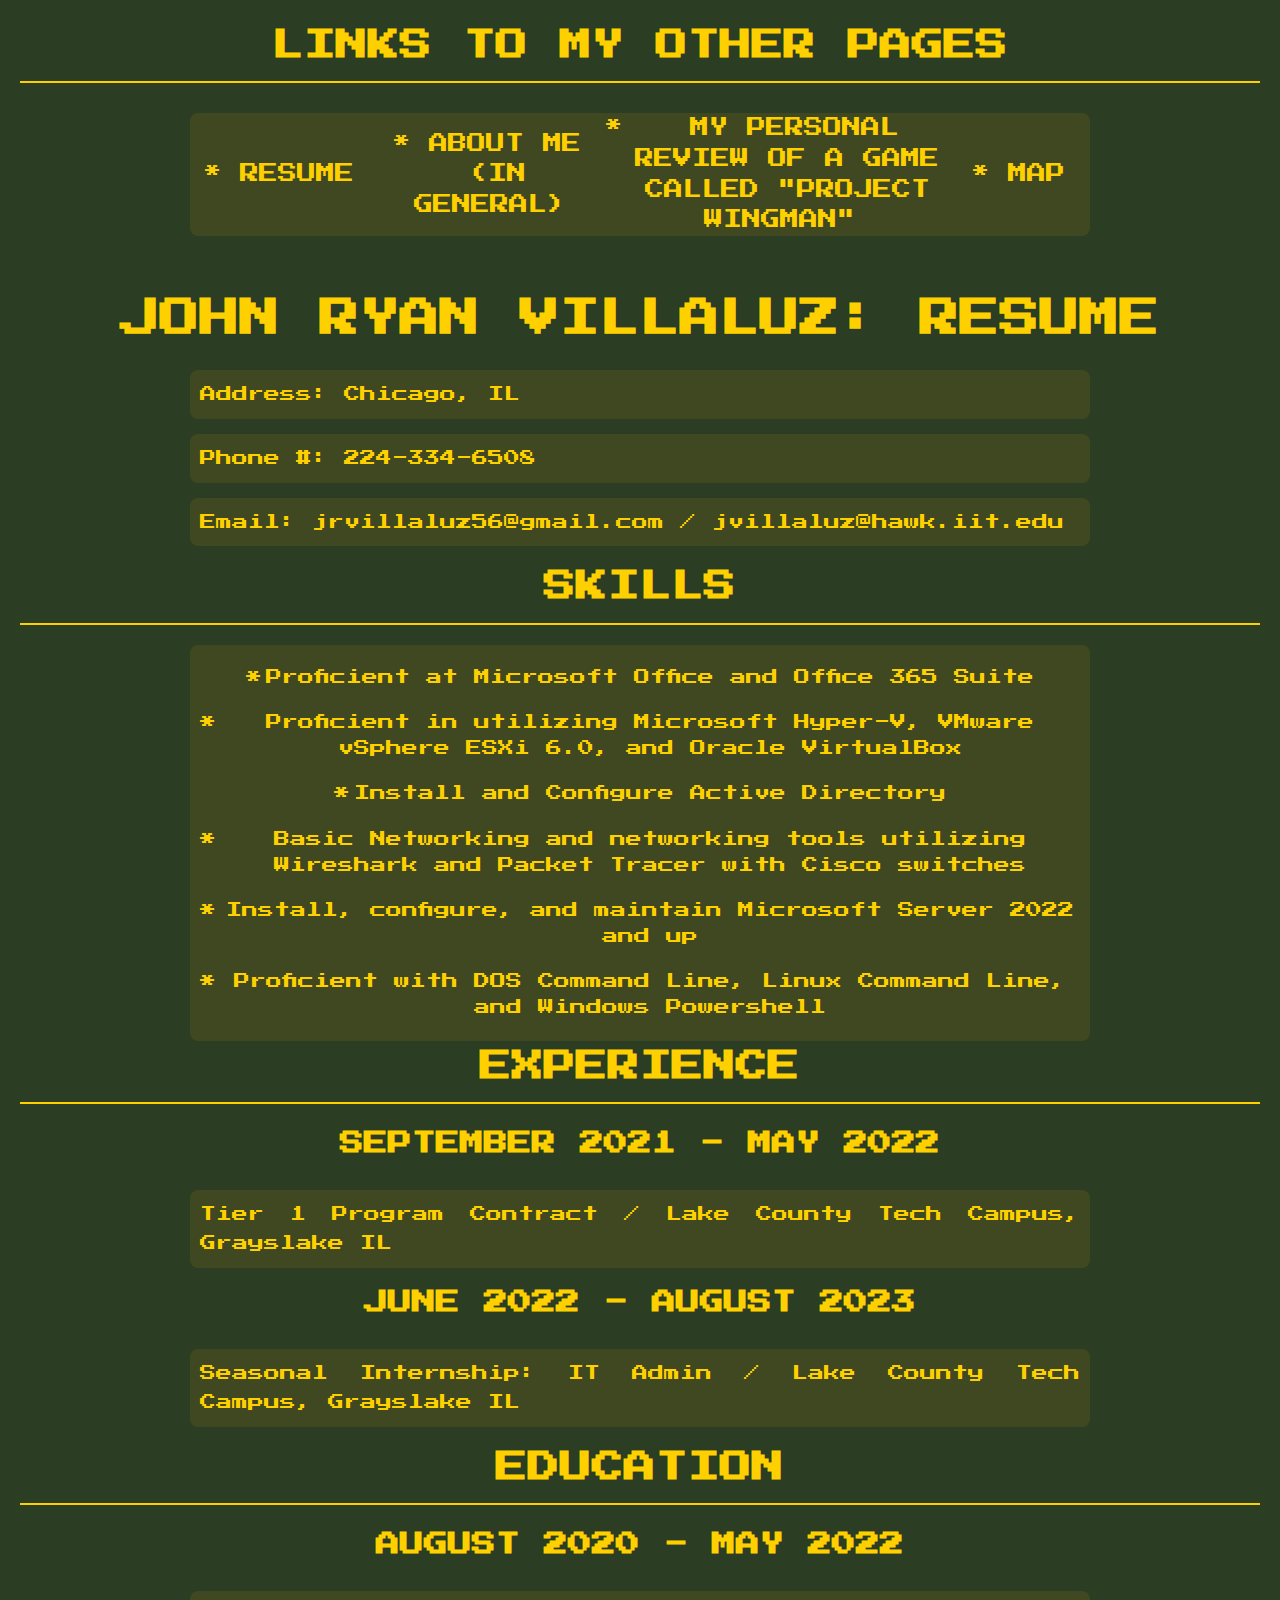
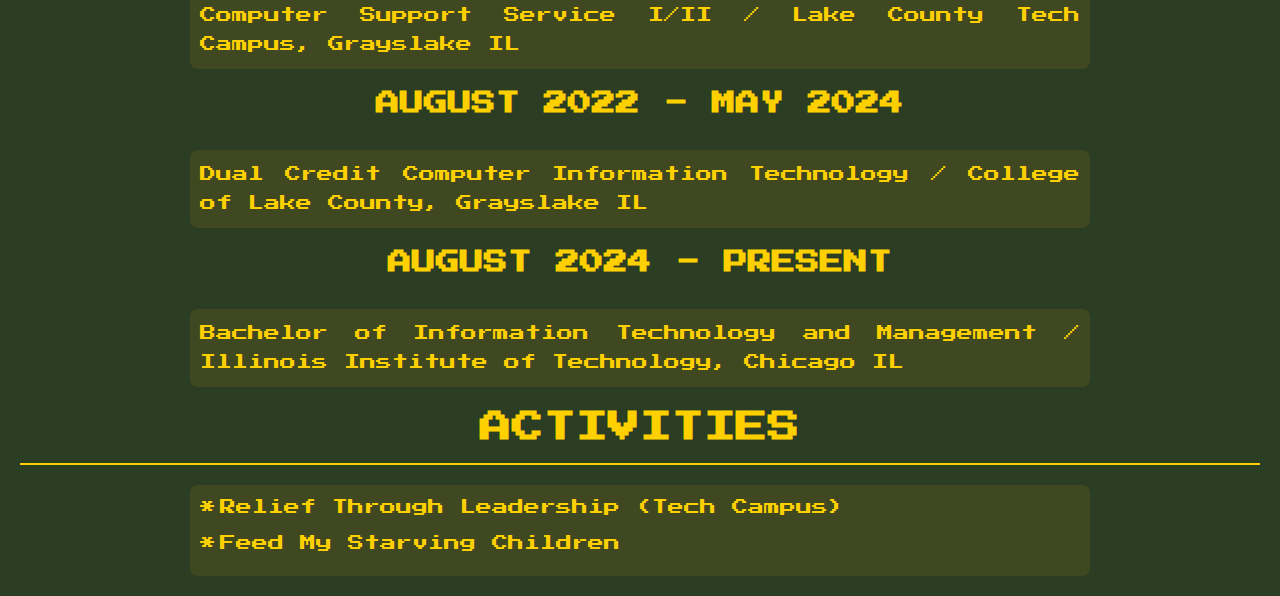
<file: index.html>
<!DOCTYPE html>
<html lang="en">
<head>
  <meta charset="utf-8">
  <title>JRV Resume</title>
	<link rel="stylesheet" href="css/reset.css">
	<link rel="stylesheet" href="css/styles.css">
</head>

<body>
	<section class="links">
		<h2>Links To My Other Pages</h2>
		<nav>
			<ul id="bul1">
				<li><a href="index.html">Resume</a></li>
				<li><a href="aboutme.html">About Me (in general)</a></li>
				<li><a href="projectwingmanreview.html">My personal review of a game called "Project Wingman"</a></li>
				<li><a href="googlemaps.html">Map</a></li>
			</ul>
		</nav>
	</section>
  <h1>John Ryan Villaluz: Resume</h1>
  <p>Address: Chicago, IL</p>
  <p>Phone #: 224-334-6508</p>
  <p>Email: jrvillaluz56@gmail.com / jvillaluz@hawk.iit.edu</p>
	<section class="Skills">
		<h2>Skills</h2>
		<ul id="bul2">
			<li>Proficient at Microsoft Office and Office 365 Suite</li>
			<li>Proficient in utilizing Microsoft Hyper-V, VMware vSphere ESXi 6.0, and Oracle VirtualBox</li>
			<li>Install and Configure Active Directory</li>
			<li>Basic Networking and networking tools utilizing Wireshark and Packet Tracer with Cisco switches</li>
			<li>Install, configure, and maintain Microsoft Server 2022 and up</li>
			<li>Proficient with DOS Command Line, Linux Command Line, and Windows Powershell</li>
		</ul>
	</section>
	<section class="Experience">
		<h2>Experience</h2>
		<h3>September 2021 - May 2022</h3>
		<p>Tier 1 Program Contract / Lake County Tech Campus, Grayslake IL</p>
		<h3>June 2022 - August 2023</h3>
		<p>Seasonal Internship: IT Admin / Lake County Tech Campus, Grayslake IL</p>
		<h2>Education</h2>
		<h3>August 2020 - May 2022</h3>
		<div>
		<p>Computer Support Service I/II / Lake County Tech Campus, Grayslake IL</p>
		</div>
		<h3>August 2022 - May 2024</h3>
		<div>
		<p>Dual Credit Computer Information Technology / College of Lake County, Grayslake IL</p>
		</div>
		<h3>August 2024 - Present</h3>
		<div>
		<p>Bachelor of Information Technology and Management / Illinois Institute of Technology, Chicago IL</p>
		</div>
	<section class="Activities">
		<h2>Activities</h2>
		<ul>
			<li>Relief Through Leadership (Tech Campus)</li>
			<li>Feed My Starving Children</li>
		</ul>
	</section>
</body>
</html>
</file>
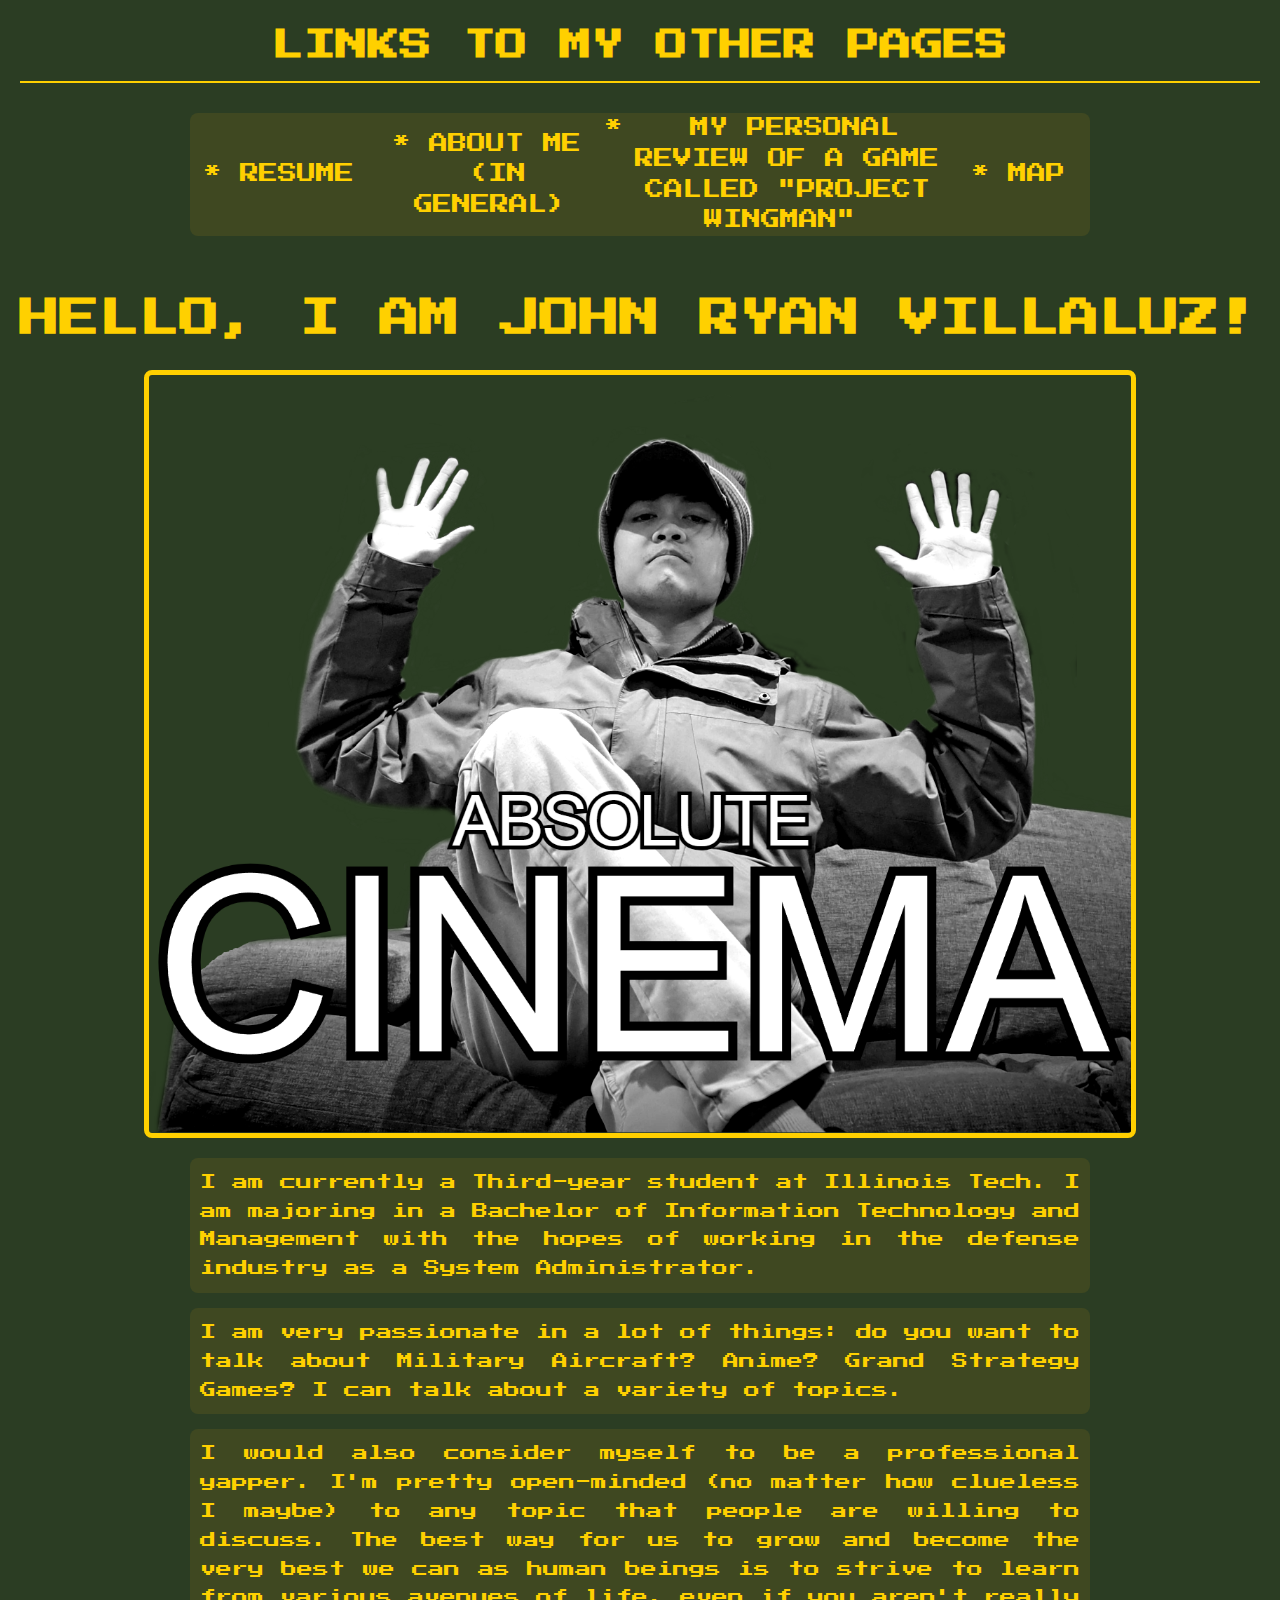
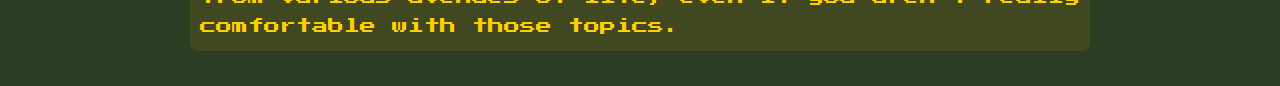
<file: aboutme.html>
<!DOCTYPE html>
<html lang="en">
<head>
  <meta charset="utf-8">
  <title>JRV About Me</title>
	<link rel="stylesheet" href="css/reset.css">
	<link rel="stylesheet" href="css/styles.css">
</head>

<body>
	<section class="links">
		<h2>Links To My Other Pages</h2>
		<nav>
			<ul id="bul1">
				<li><a href="index.html">Resume</a></li>
				<li><a href="aboutme.html">About Me (in general)</a></li>
				<li><a href="projectwingmanreview.html">My personal review of a game called "Project Wingman"</a></li>
				<li><a href="googlemaps.html">Map</a></li>
			</ul>
		</nav>
	</section>
  <h1>Hello, I am John Ryan Villaluz!</h1>
  <img src="images/absolutecinema.png" alt="It is a picture of John Villaluz holding up his hands making the absolute cinema meme">
  <p>I am currently a Third-year student at Illinois Tech. I am majoring in a Bachelor of Information Technology and Management with the hopes of working in the defense industry as a System Administrator.
  <p>I am very passionate in a lot of things: do you want to talk about Military Aircraft? Anime? Grand Strategy Games? I can talk about a variety of topics.</p>
  <p>I would also consider myself to be a professional yapper. I'm pretty open-minded (no matter how clueless I maybe) to any topic that people are willing to discuss. The best way for us to grow and become the very best we can as human beings is to strive to learn from various avenues of life, even if you aren't really comfortable with those topics.</p>
</body>
</html>
</file>
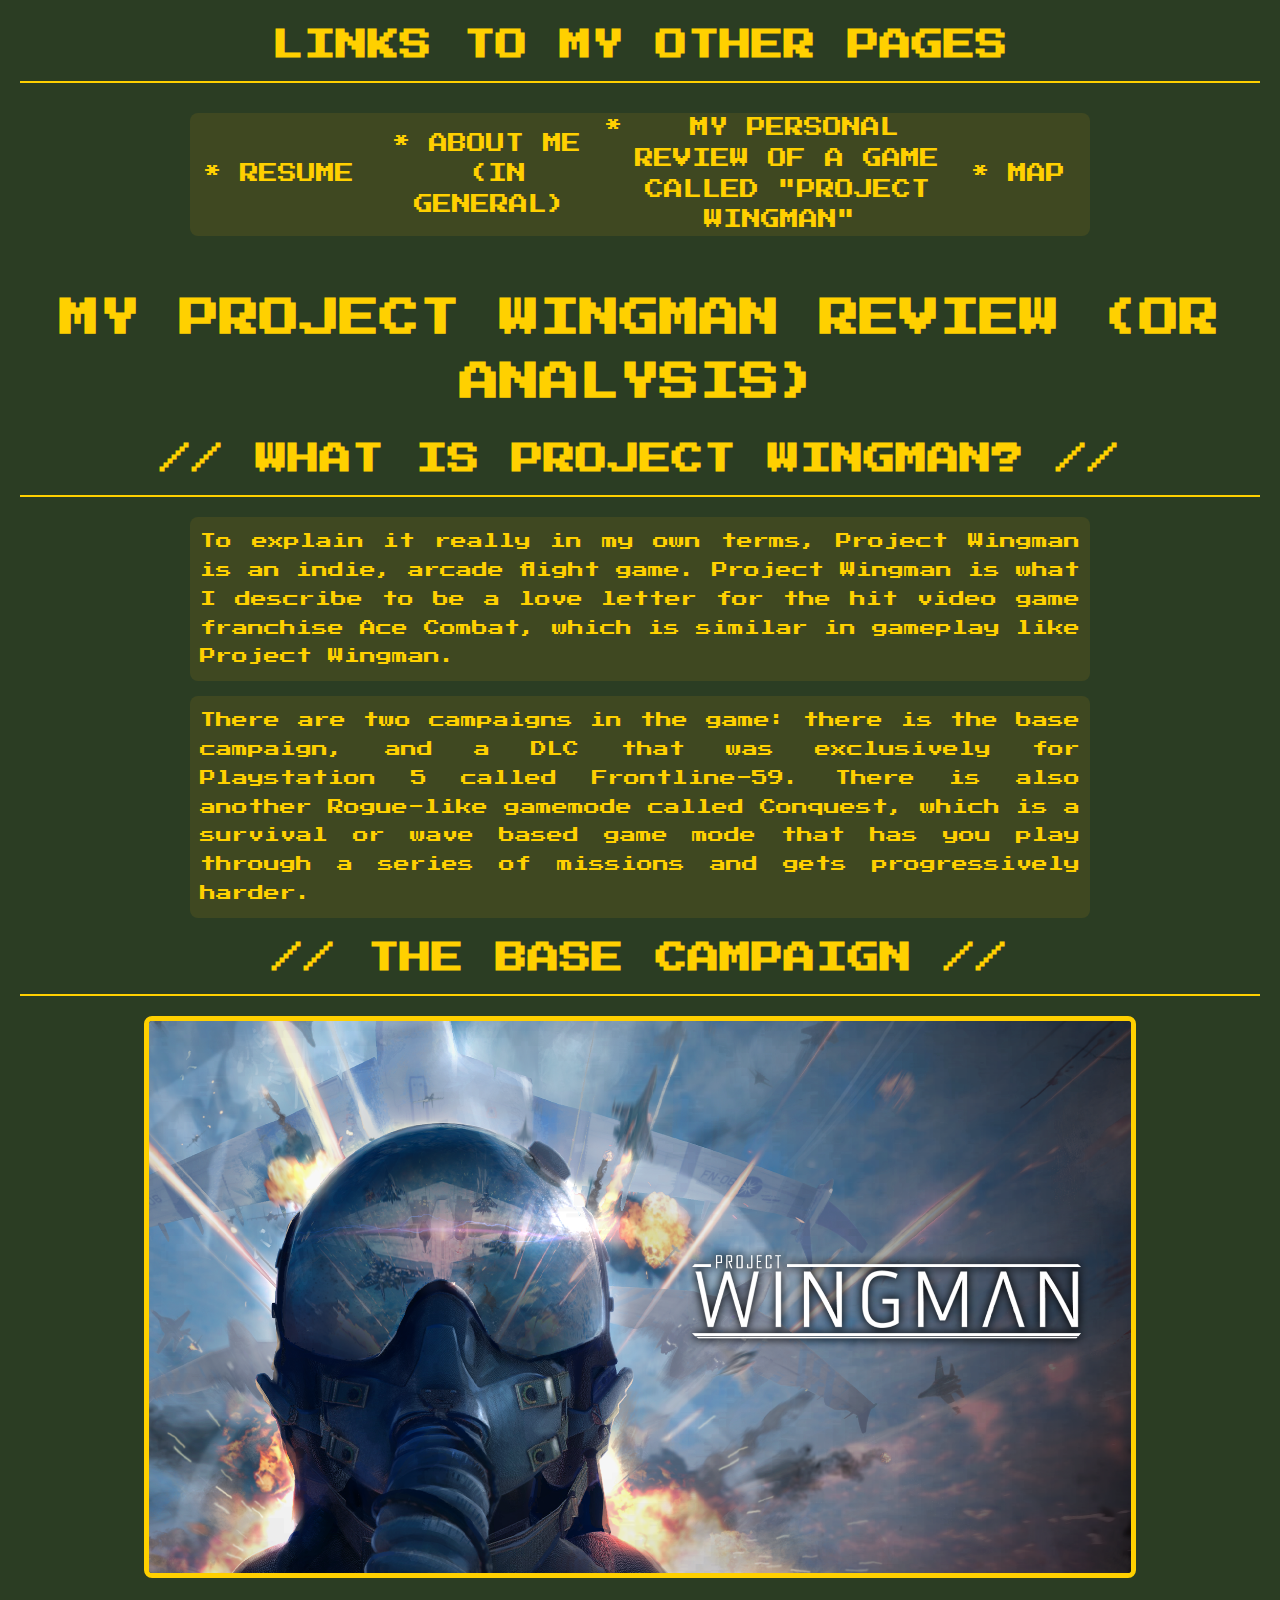
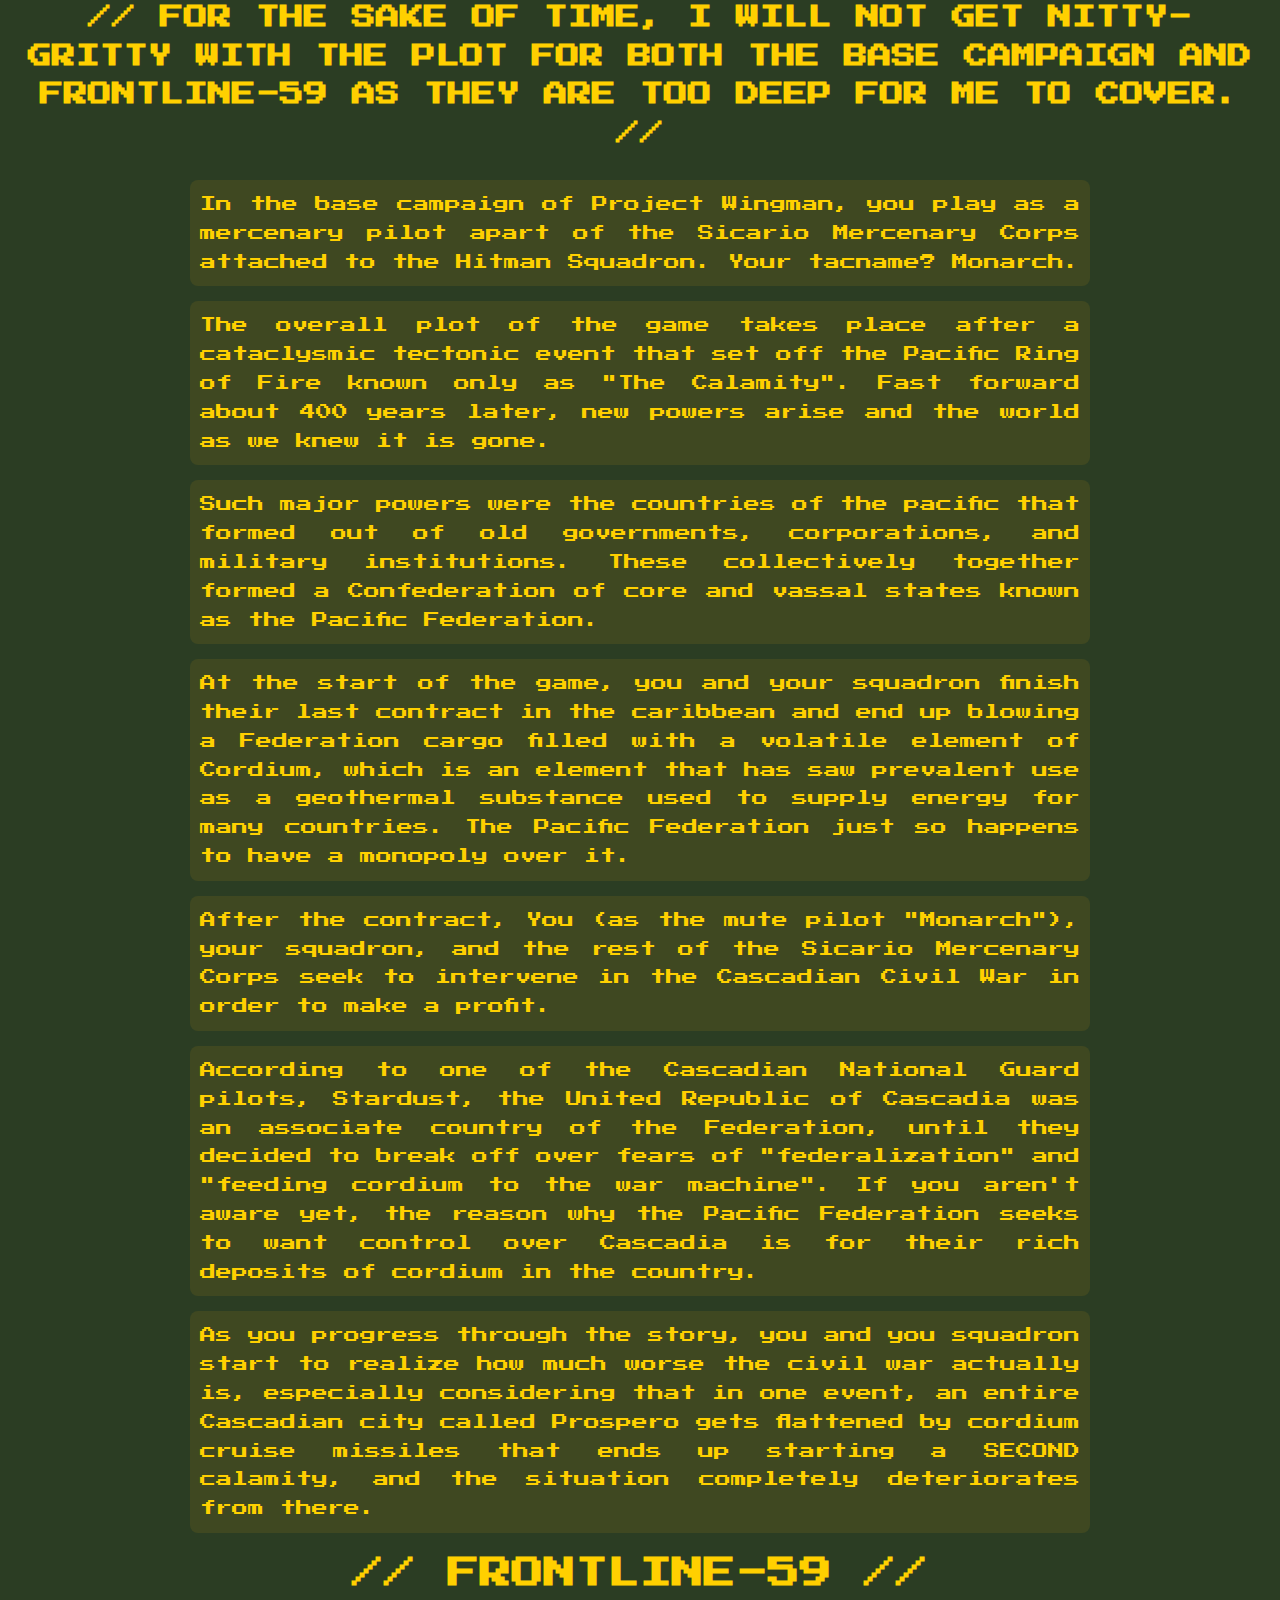
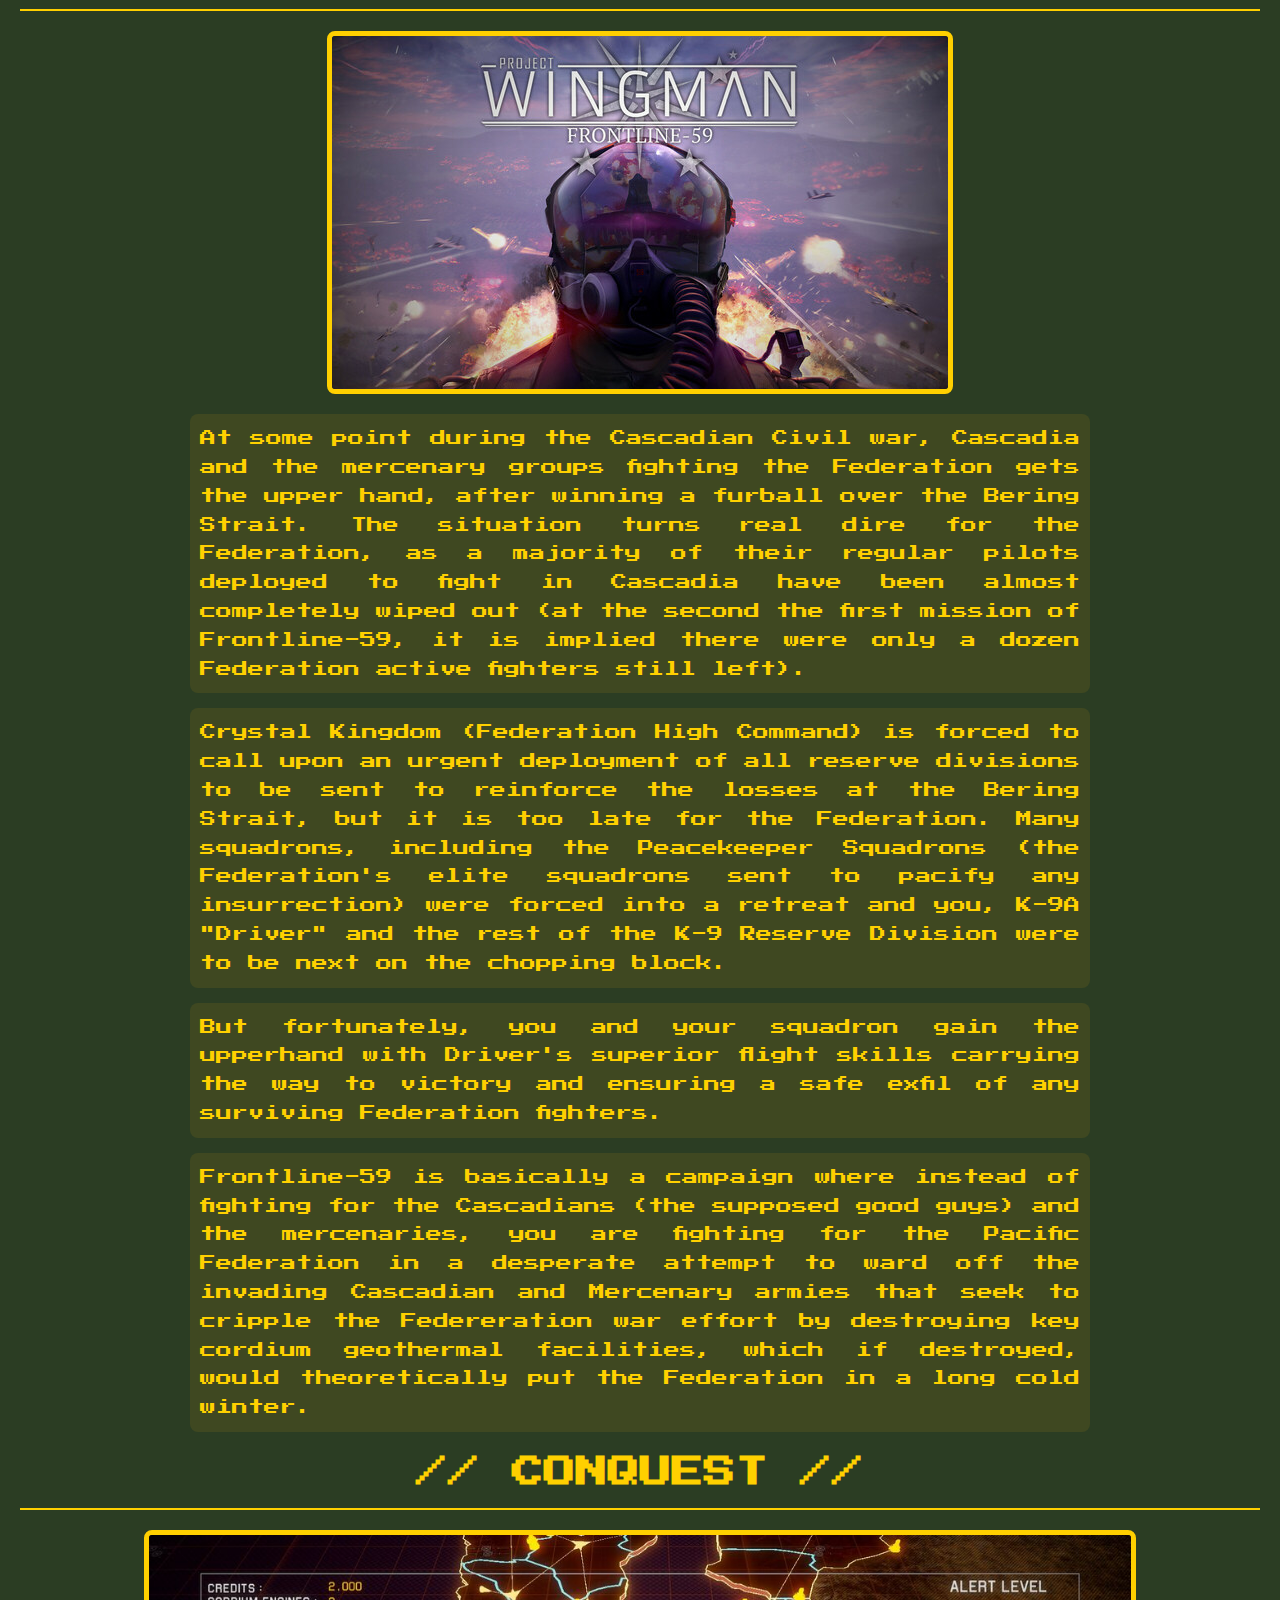
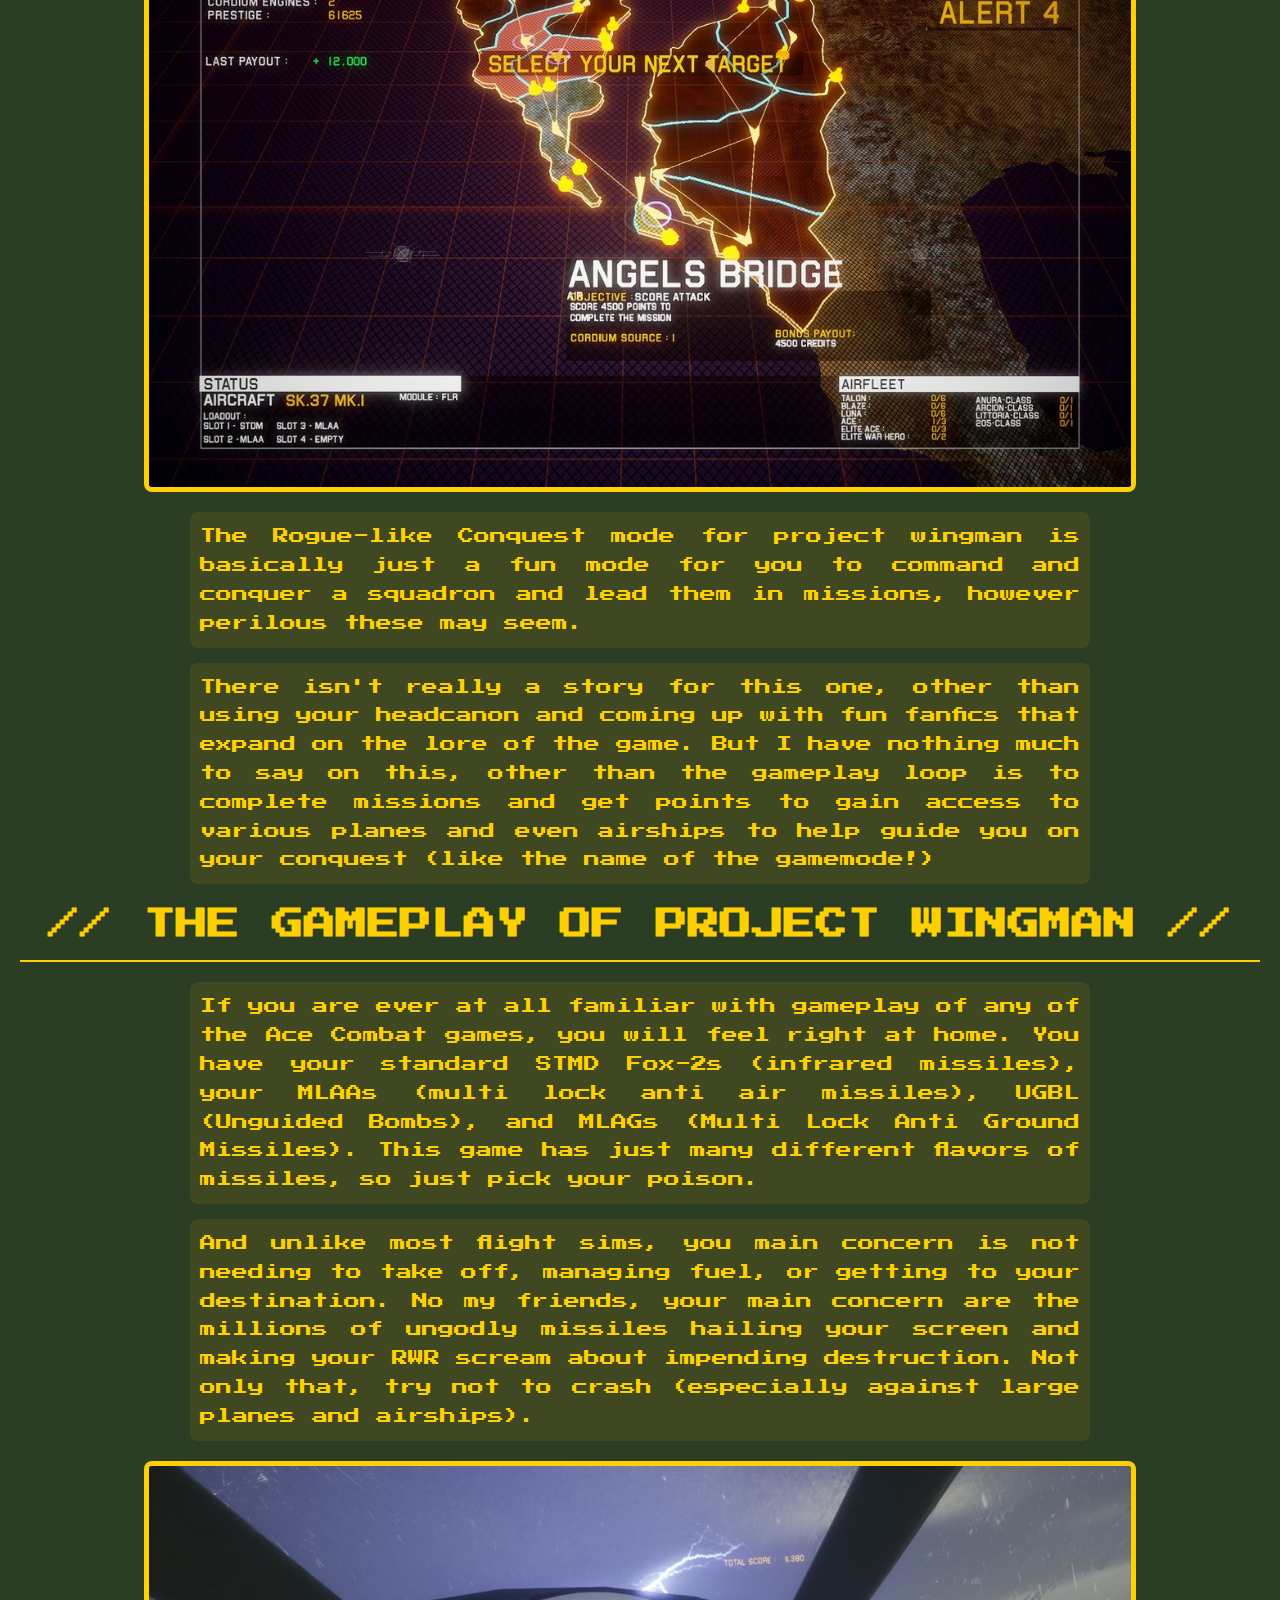
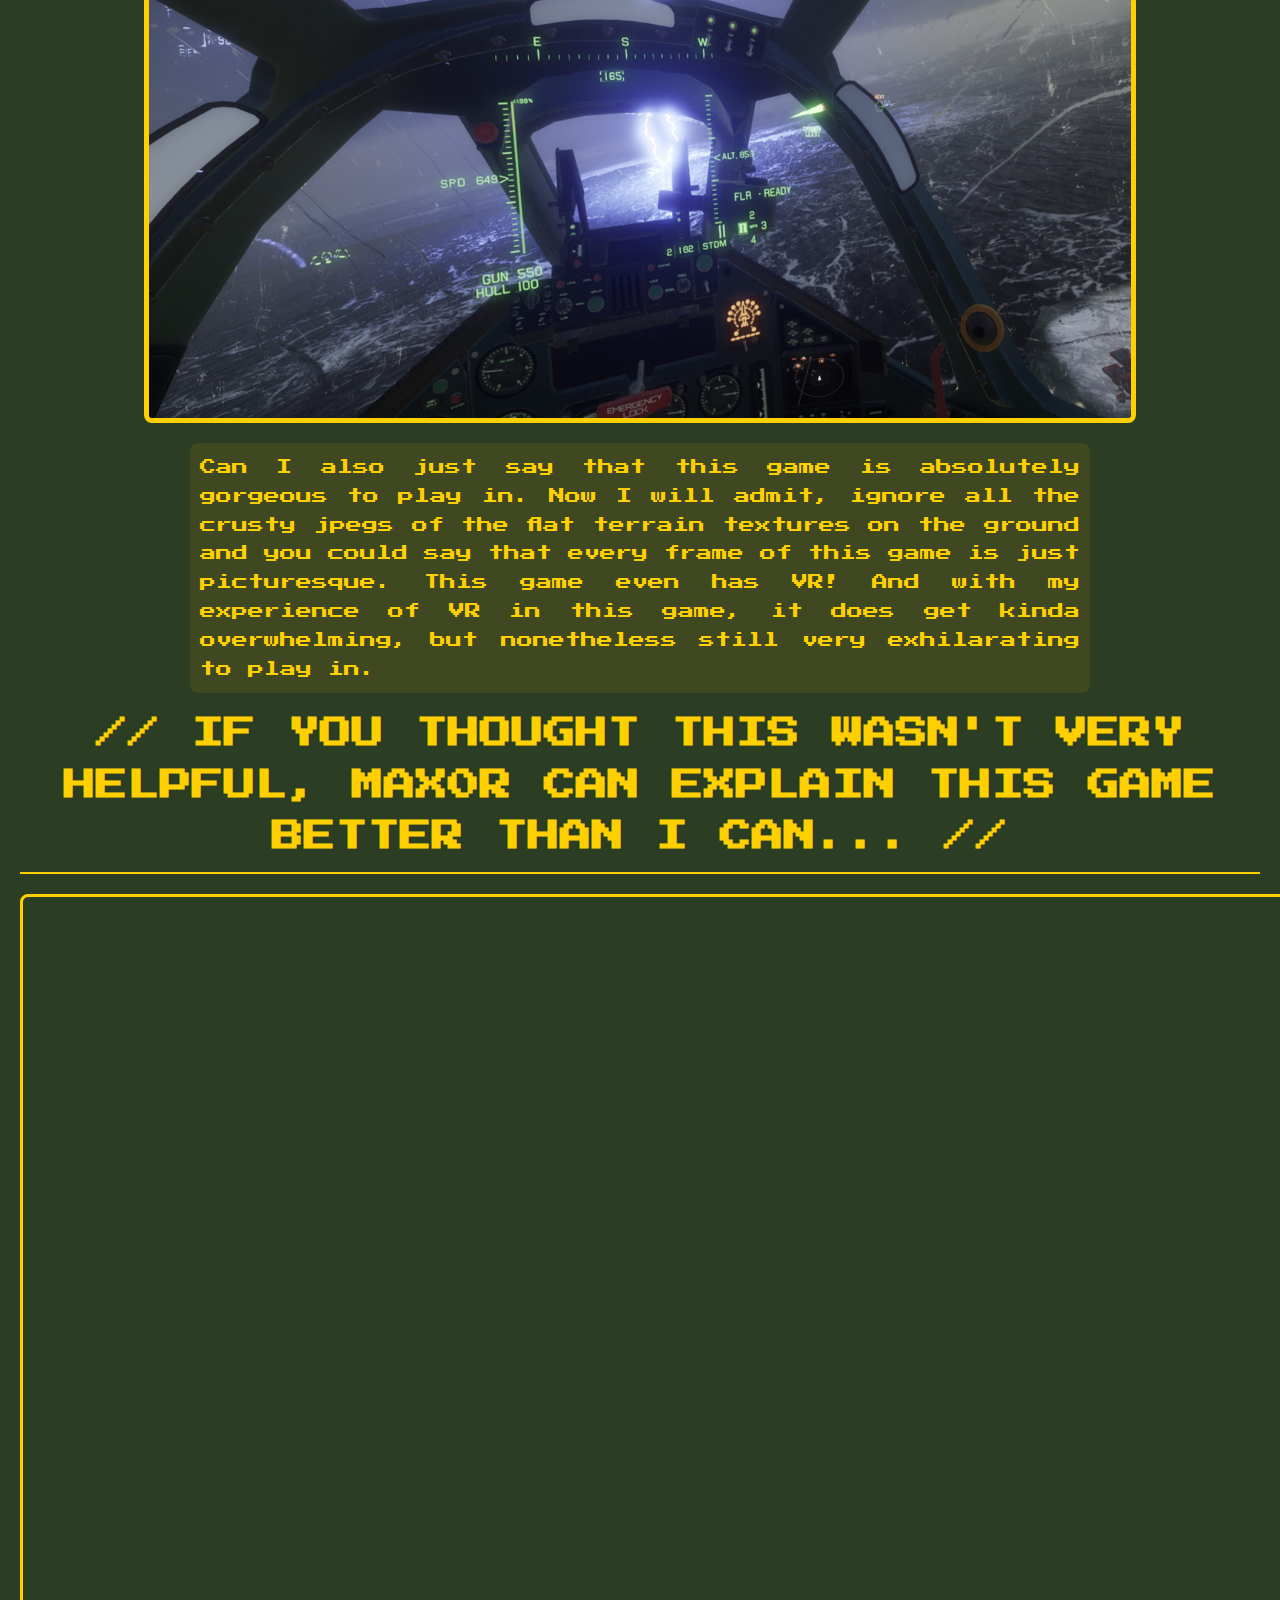
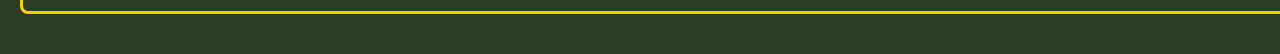
<file: projectwingmanreview.html>
<!DOCTYPE html>
<html lang="en">
<head>
  <meta charset="utf-8">
  <title>JRV Project Wingman Review</title>
	<link rel="stylesheet" href="css/reset.css">
	<link rel="stylesheet" href="css/styles.css">
</head>

<body>
	<section class="links">
		<h2>Links To My Other Pages</h2>
		<nav>
			<ul id="bul1">
				<li><a href="index.html">Resume</a></li>
				<li><a href="aboutme.html">About Me (in general)</a></li>
				<li><a href="projectwingmanreview.html">My personal review of a game called "Project Wingman"</a></li>
				<li><a href="googlemaps.html">Map</a></li>
			</ul>
		</nav>
	</section>
  <h1>My Project Wingman Review (or analysis)</h1>
	<section id="what-is-project-wingman">
  <h2>// What is Project Wingman? //</h2>
  <p>To explain it really in my own terms, Project Wingman is an indie, arcade flight game. Project Wingman is what I describe to be a love letter for the hit video game franchise Ace Combat, which is similar in gameplay like Project Wingman.</p>
  <p>There are two campaigns in the game: there is the base campaign, and a DLC that was exclusively for Playstation 5 called Frontline-59. There is also another Rogue-like gamemode called Conquest, which is a survival or wave based game mode that has you play through a series of missions and gets progressively harder.</p>
  </section>
	<section id="base campaign">
	<div>
    <h2>// The Base Campaign //</h2>
	  <img src="images/pwkeyart.png" alt="Project Wingman Key Art">
	  <h3>// For the sake of time, I will not get nitty-gritty with the plot for both the base campaign and Frontline-59 as they are too deep for me to cover. //</h3>
	  <p>In the base campaign of Project Wingman, you play as a mercenary pilot apart of the Sicario Mercenary Corps attached to the Hitman Squadron. Your tacname? Monarch.</p>
	  <p>The overall plot of the game takes place after a cataclysmic tectonic event that set off the Pacific Ring of Fire known only as "The Calamity". Fast forward about 400 years later, new powers arise and the world as we knew it is gone.</p>
	  <p>Such major powers were the countries of the pacific that formed out of old governments, corporations, and military institutions. These collectively together formed a Confederation of core and vassal states known as the Pacific Federation.</p>
	  <p>At the start of the game, you and your squadron finish their last contract in the caribbean and end up blowing a Federation cargo filled with a volatile element of Cordium, which is an element that has saw prevalent use as a geothermal substance used to supply energy for many countries. The Pacific Federation just so happens to have a monopoly over it.</p>
	  <p>After the contract, You (as the mute pilot "Monarch"), your squadron, and the rest of the Sicario Mercenary Corps seek to intervene in the Cascadian Civil War in order to make a profit.</p>
	  <p>According to one of the Cascadian National Guard pilots, Stardust, the United Republic of Cascadia was an associate country of the Federation, until they decided to break off over fears of "federalization" and "feeding cordium to the war machine". If you aren't aware yet, the reason why the Pacific Federation seeks to want control over Cascadia is for their rich deposits of cordium in the country.</p>
	  <p>As you progress through the story, you and you squadron start to realize how much worse the civil war actually is, especially considering that in one event, an entire Cascadian city called Prospero gets flattened by cordium cruise missiles that ends up starting a SECOND calamity, and the situation completely deteriorates from there.</p>
  </div>
	</section>
	<section id="frontline-59">
  <div>
    <h2>// Frontline-59 //</h2>
	  <img src="images/pwfrontline59.jpg" alt="Project Wingman Frontline-59 Key Art">
	  <p>At some point during the Cascadian Civil war, Cascadia and the mercenary groups fighting the Federation gets the upper hand, after winning a furball over the Bering Strait. The situation turns real dire for the Federation, as a majority of their regular pilots deployed to fight in Cascadia have been almost completely wiped out (at the second the first mission of Frontline-59, it is implied there were only a dozen Federation active fighters still left).</p>
	  <p>Crystal Kingdom (Federation High Command) is forced to call upon an urgent deployment of all reserve divisions to be sent to reinforce the losses at the Bering Strait, but it is too late for the Federation. Many squadrons, including the Peacekeeper Squadrons (the Federation's elite squadrons sent to pacify any insurrection) were forced into a retreat and you, K-9A "Driver" and the rest of the K-9 Reserve Division were to be next on the chopping block.</p>
	  <p>But fortunately, you and your squadron gain the upperhand with Driver's superior flight skills carrying the way to victory and ensuring a safe exfil of any surviving Federation fighters.</p>
	  <p>Frontline-59 is basically a campaign where instead of fighting for the Cascadians (the supposed good guys) and the mercenaries, you are fighting for the Pacific Federation in a desperate attempt to ward off the invading Cascadian and Mercenary armies that seek to cripple the Federeration war effort by destroying key cordium geothermal facilities, which if destroyed, would theoretically put the Federation in a long cold winter.</p>
  </div>
	</section>
	<section id="conquest gamemode">
  <div>
	  <h2>// Conquest //</h2>
	  <img src="images/pwconquest.jpg" alt="A screenshot of the map of the Project Wingman Conquest mode">
	  <p>The Rogue-like Conquest mode for project wingman is basically just a fun mode for you to command and conquer a squadron and lead them in missions, however perilous these may seem.</p>
	  <p>There isn't really a story for this one, other than using your headcanon and coming up with fun fanfics that expand on the lore of the game. But I have nothing much to say on this, other than the gameplay loop is to complete missions and get points to gain access to various planes and even airships to help guide you on your conquest (like the name of the gamemode!)</p>
  </div>
	</section>
	<section id="gameplay">
  <div>
    <h2>// The Gameplay of Project Wingman //</h2>
	  <p>If you are ever at all familiar with gameplay of any of the Ace Combat games, you will feel right at home. You have your standard STMD Fox-2s (infrared missiles), your MLAAs (multi lock anti air missiles), UGBL (Unguided Bombs), and MLAGs (Multi Lock Anti Ground Missiles). This game has just many different flavors of missiles, so just pick your poison.</p>
	  <p>And unlike most flight sims, you main concern is not needing to take off, managing fuel, or getting to your destination. No my friends, your main concern are the millions of ungodly missiles hailing your screen and making your RWR scream about impending destruction. Not only that, try not to crash (especially against large planes and airships).</p>
	  <img src="images/pwvr.jpg" alt="A screenshot of Project Wingman in VR">
	  <p>Can I also just say that this game is absolutely gorgeous to play in. Now I will admit, ignore all the crusty jpegs of the flat terrain textures on the ground and you could say that every frame of this game is just picturesque. This game even has VR! And with my experience of VR in this game, it does get kinda overwhelming, but nonetheless still very exhilarating to play in.</p>
  </div>
	</section>
	<section id="max0r-video">
	<div>
    <h2>// If you thought this wasn't very helpful, Max0r can explain this game better than I can... //</h2>
	  <iframe width="1280" height="720" src="https://www.youtube.com/embed/dYWOi1bK48s" title="Project Wingman Review | Nuclear Planes | Defeat the Antichrist" allow="accelerometer; autoplay; clipboard-write; encrypted-media; gyroscope; picture-in-picture; web-share" referrerpolicy="strict-origin-when-cross-origin" allowfullscreen></iframe>
	</div>
	</section>
</body>

</html>
</file>
<file: css/styles.css>
/* Import Press Start 2P Font */
@import url('https://fonts.googleapis.com/css2?family=Press+Start+2P&display=swap');

* {
  margin: 0;
  padding: 0;
  box-sizing: border-box;
}

body {
  font-family: 'Press Start 2P', 'Trebuchet MS', sans-serif;
  line-height: 1.6;
  background-color: #2b3d23;
  color: #ffd000;
  min-height: 100vh;
  padding: 20px;
}

/* Header Styling */
h1, h2, h3 {
  text-align: center;
  color: #ffd000;
  text-transform: uppercase;
  margin-bottom: 20px;
}

h1 {
  font-size: 2.5em;
  margin-top: 40px;
}

h2 {
  font-size: 2em;
  padding-bottom: 10px;
  border-bottom: 2px solid #ffd000;
}

h3 {
  font-size: 1.5em;
  padding-bottom: 8px;
  margin-top: 15px;
}

/* Paragraph Styling */
p {
  font-size: 1em;
  margin: 15px auto;
  max-width: 900px;
  text-align: justify;
  line-height: 1.8;
  padding: 10px;
  background-color: rgba(249, 177, 18, 0.1);
  border-radius: 8px;
}

/* Image Styling */
img {
  display: block;
  margin: 20px auto;
  max-width: 80%;
  height: auto;
  border-radius: 8px;
  border: 5px solid #ffd000;
}

/* Navigation Bar Styling */
nav {
  background-color: transparent; /* Removed gray background */
  margin-bottom: 40px;
  padding: 10px 0;
  border-radius: 8px;
  text-align: center; /* Center contents */
}

nav ul {
  display: flex;
  justify-content: center;
  align-items: center;
  padding: 0;
  margin: 0 auto;
  list-style: none;
}

nav ul li {
  margin: 0 15px;
}

nav ul li a {
  color: #ffd000;
  text-decoration: none;
  font-size: 1.2em;
  text-transform: uppercase;
  border-bottom: 2px solid transparent;
  padding: 10px 15px;
  transition: border-bottom 0.3s ease, background-color 0.3s ease;
}

nav ul li a:hover {
  border-bottom: 2px solid #ffd000;
  background-color: #444;
}

/* Clearfix */
nav::after {
  content: "";
  display: table;
  clear: both;
}

/* List Styling */
ul {
  list-style-type: none;
  margin: auto;
  max-width: 900px;
  padding: 10px;
  background-color: rgba(249, 177, 18, 0.1);
  border-radius: 8px;
}

ul li {
  margin-bottom: 10px;
  padding-left: 20px;
  position: relative;
}

ul li::before {
  content: '*';
  color: #ffd000;
  position: absolute;
  left: 0;
}

/* Bullet-pointed lists in divs */
#bul2 {
  display: flex;
  flex-direction: column;
  align-items: center;
}

#bul2 li {
  margin: 10px 0;
  text-align: center;
}

#bul1 {
	list-style: none;
}

#bul1 li {
	display: inline-block;
	margin-right: 10px;
}

/* YouTube Embed */
iframe {
  display: block;
  margin: 20px auto;
  border: 3px solid #ffd000;
  border-radius: 8px;
}

/* Google Maps */
#map {
  height: 500px;
  width: 80%;
  max-width: 900px;
  margin: 30px auto;
  border: 5px solid #ffd000;
  border-radius: 8px;
}

.map {
  margin-bottom: 40px;
}

/* Match Google Maps InfoWindow Styling */
.gm-style .gm-style-iw-c {
  background-color: #2b3d23 !important;
  color: #ffd000 !important;
  font-family: 'Press Start 2P', 'Trebuchet MS', sans-serif !important;
  padding: 12px !important;
}

.gm-style .gm-style-iw-d {
  overflow: hidden !important;
}

.gm-style .gm-style-iw-t::after {
  background: #2b3d23 !important;
}

/* Responsive Adjustments */
@media screen and (max-width: 768px) {
  body {
    padding: 10px;
  }
  h1 {
    font-size: 2em;
  }
  h2 {
    font-size: 1.8em;
  }
  h3 {
    font-size: 1.5em;
  }
  nav ul li {
    display: block;
    margin: 10px 0;
  }
  p, ul {
    font-size: 0.9em;
    padding: 5px;
  }
}

/* Canvas Stuff */
#wrapper {
  width: 850px;
  height: 600px;
  background-color: #2b3d23;
  margin: 0 auto;
  overflow: hidden;
}

#canvas {
  width: 700px;
  height: 500px;
  background-color: #ffd000;
  margin: 30px auto;
}
</file>
